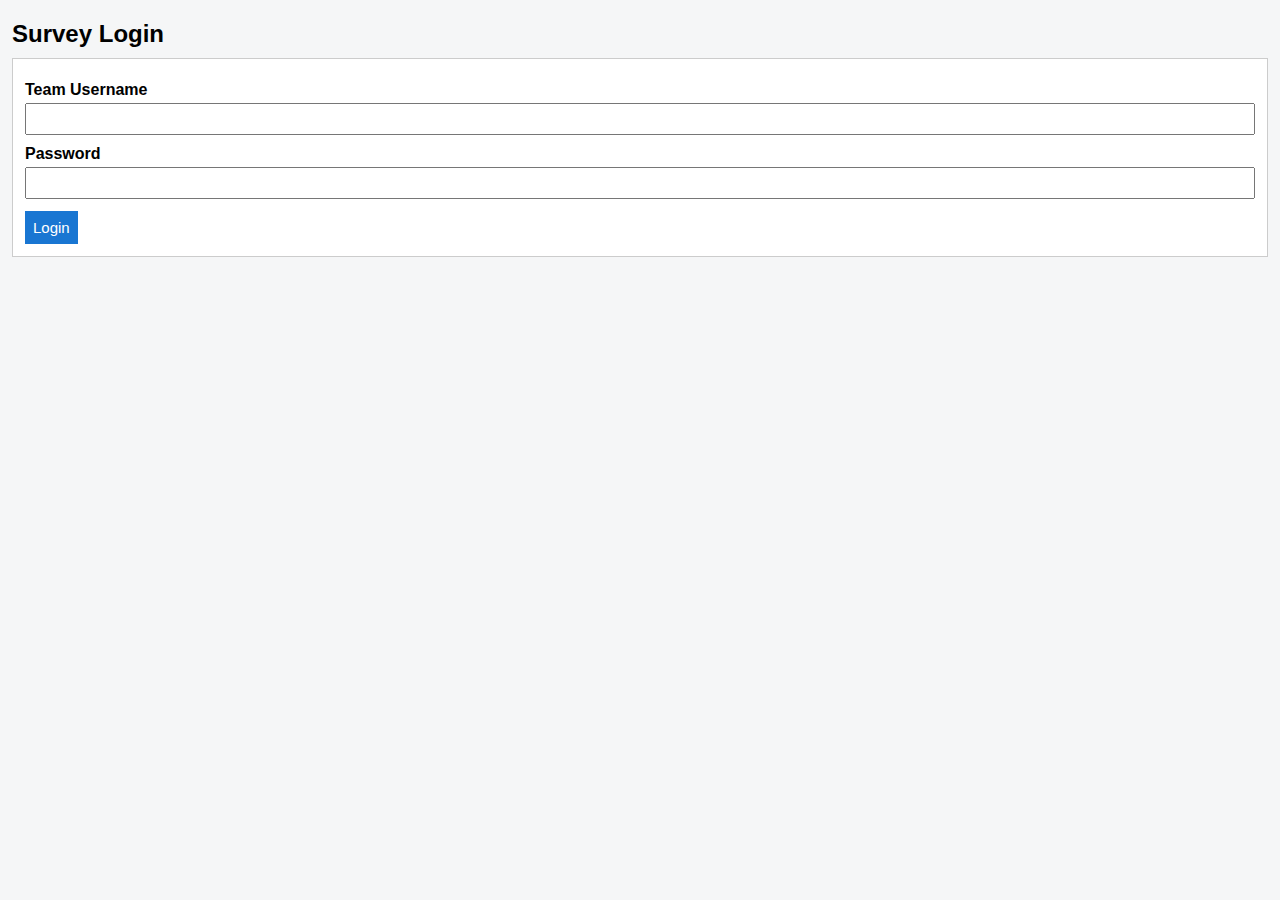
<file: index.html>
<!DOCTYPE html>
<html>
<head>
  <title>Socio-Economic Survey – Login</title>
  <link rel="stylesheet" href="css/style.css">
</head>
<body>

<h2>Survey Login</h2>

<div class="section">
  <label>Team Username</label>
  <input id="username">

  <label>Password</label>
  <input id="password" type="password">

  <button class="primary" id="loginBtn">Login</button>
</div>

<script src="js/auth.js"></script>
</body>
</html>
</file>
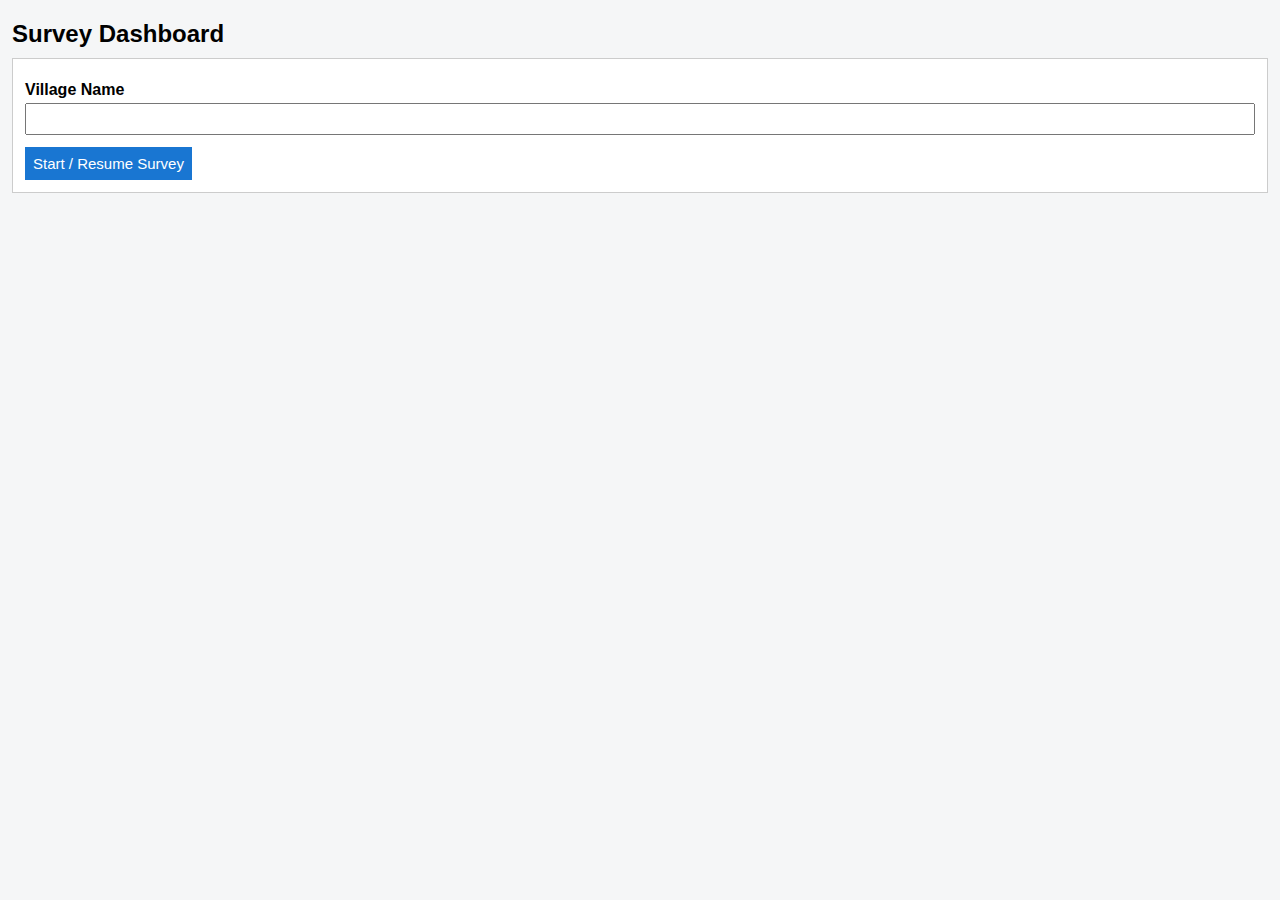
<file: dashboard.html>
<!DOCTYPE html>
<html>
<head>
  <title>Survey Dashboard</title>
  <link rel="stylesheet" href="css/style.css">
</head>
<body>

<h2>Survey Dashboard</h2>

<div class="section">
  <label>Village Name</label>
  <input id="villageName">

  <button class="primary" id="startBtn">Start / Resume Survey</button>
</div>

<script>
document.getElementById("startBtn").addEventListener("click", () => {
  const v = document.getElementById("villageName").value.trim();
  if (!v) {
    alert("Enter village name");
    return;
  }
  sessionStorage.setItem("village", v);
  window.location.href = "form1.html";
});
</script>

</body>
</html>
</file>
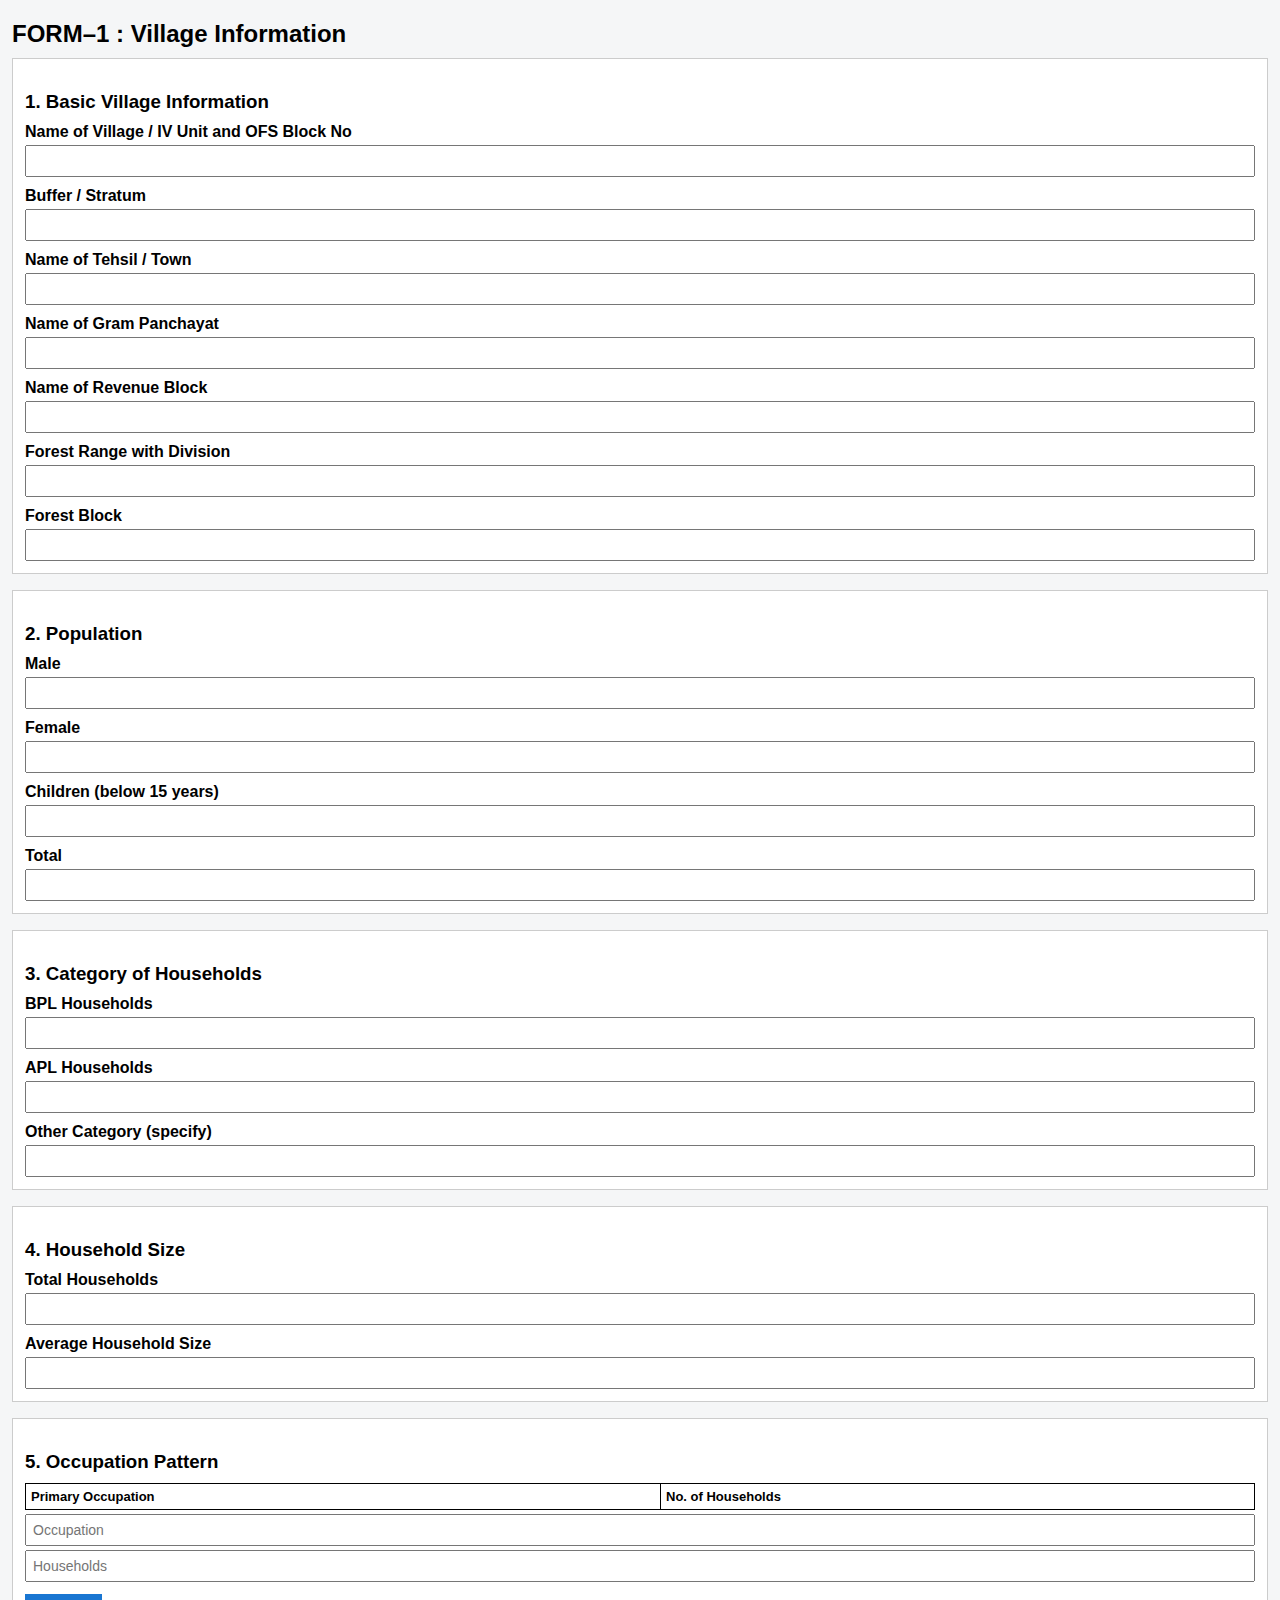
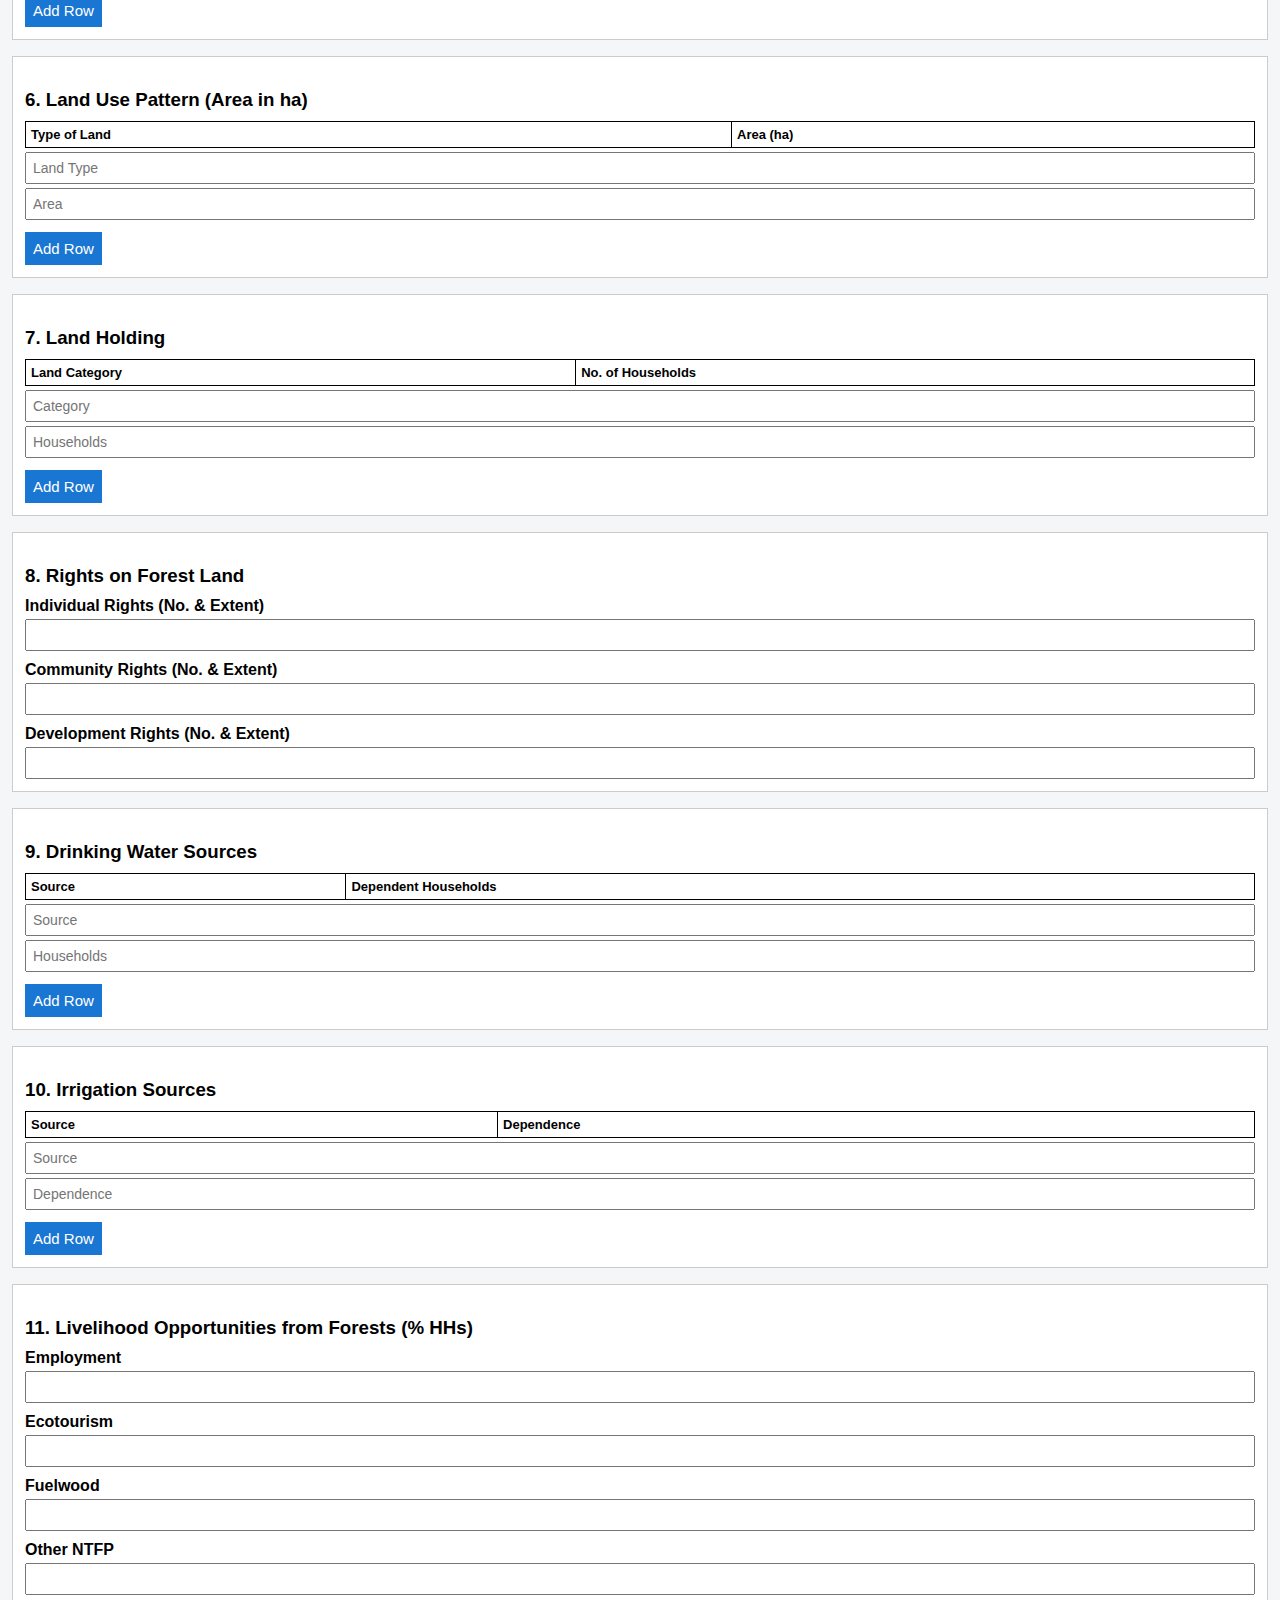
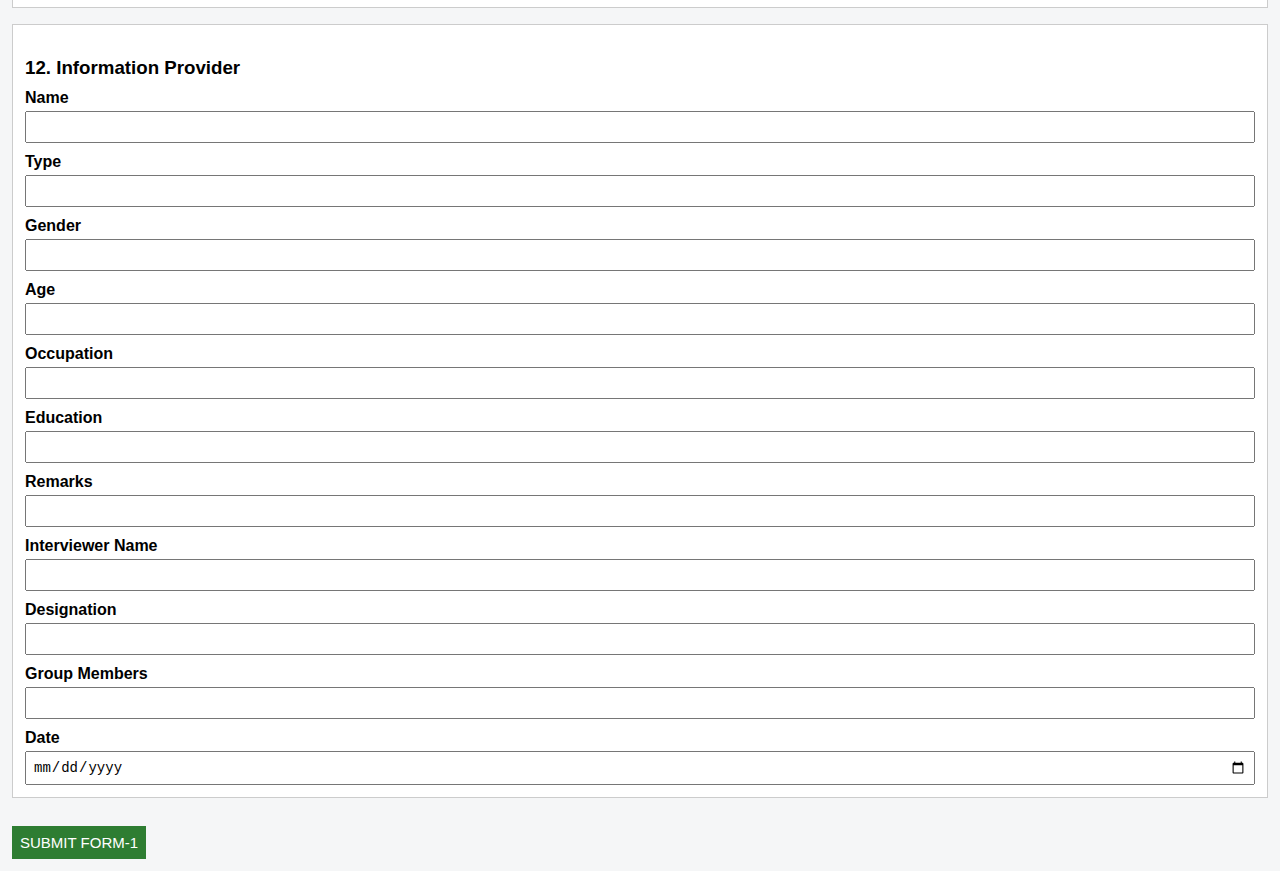
<file: form1.html>
<!DOCTYPE html>
<html>
<head>
  <title>Form-1 : Village Information</title>
  <link rel="stylesheet" href="css/style.css">
</head>
<body>

<h2>FORM–1 : Village Information</h2>

<form id="form1">

<!-- ================= BASIC INFORMATION ================= -->
<div class="section">
  <h3>1. Basic Village Information</h3>

  <label>Name of Village / IV Unit and OFS Block No</label>
  <input id="villageName">

  <label>Buffer / Stratum</label>
  <input id="bufferStratum">

  <label>Name of Tehsil / Town</label>
  <input id="tehsil">

  <label>Name of Gram Panchayat</label>
  <input id="panchayat">

  <label>Name of Revenue Block</label>
  <input id="revenueBlock">

  <label>Forest Range with Division</label>
  <input id="forestRange">

  <label>Forest Block</label>
  <input id="forestBlock">
</div>

<!-- ================= POPULATION ================= -->
<div class="section">
  <h3>2. Population</h3>

  <label>Male</label><input id="popMale">
  <label>Female</label><input id="popFemale">
  <label>Children (below 15 years)</label><input id="popChildren">
  <label>Total</label><input id="popTotal">
</div>

<!-- ================= HOUSEHOLD CATEGORY ================= -->
<div class="section">
  <h3>3. Category of Households</h3>

  <label>BPL Households</label><input id="hhBPL">
  <label>APL Households</label><input id="hhAPL">
  <label>Other Category (specify)</label><input id="hhOtherCat">
</div>

<!-- ================= HOUSEHOLD SIZE ================= -->
<div class="section">
  <h3>4. Household Size</h3>

  <label>Total Households</label><input id="totalHH">
  <label>Average Household Size</label><input id="avgHHSize">
</div>

<!-- ================= OCCUPATION ================= -->
<div class="section">
  <h3>5. Occupation Pattern</h3>

  <table>
    <thead>
      <tr><th>Primary Occupation</th><th>No. of Households</th></tr>
    </thead>
    <tbody id="occupationTable"></tbody>
  </table>

  <input id="occName" placeholder="Occupation">
  <input id="occHH" placeholder="Households">
  <button type="button" class="primary" id="addOccupationBtn">Add Row</button>
</div>

<!-- ================= LAND USE ================= -->
<div class="section">
  <h3>6. Land Use Pattern (Area in ha)</h3>

  <table>
    <thead>
      <tr><th>Type of Land</th><th>Area (ha)</th></tr>
    </thead>
    <tbody id="landUseTable"></tbody>
  </table>

  <input id="luType" placeholder="Land Type">
  <input id="luArea" placeholder="Area">
  <button type="button" class="primary" id="addLandUseBtn">Add Row</button>
</div>

<!-- ================= LAND HOLDING ================= -->
<div class="section">
  <h3>7. Land Holding</h3>

  <table>
    <thead>
      <tr><th>Land Category</th><th>No. of Households</th></tr>
    </thead>
    <tbody id="landHoldingTable"></tbody>
  </table>

  <input id="lhCat" placeholder="Category">
  <input id="lhHH" placeholder="Households">
  <button type="button" class="primary" id="addLandHoldingBtn">Add Row</button>
</div>

<!-- ================= FOREST RIGHTS ================= -->
<div class="section">
  <h3>8. Rights on Forest Land</h3>

  <label>Individual Rights (No. & Extent)</label><input id="indRights">
  <label>Community Rights (No. & Extent)</label><input id="comRights">
  <label>Development Rights (No. & Extent)</label><input id="devRights">
</div>

<!-- ================= DRINKING WATER ================= -->
<div class="section">
  <h3>9. Drinking Water Sources</h3>

  <table>
    <thead>
      <tr><th>Source</th><th>Dependent Households</th></tr>
    </thead>
    <tbody id="waterDrinkTable"></tbody>
  </table>

  <input id="wdSource" placeholder="Source">
  <input id="wdHH" placeholder="Households">
  <button type="button" class="primary" id="addWaterDrinkBtn">Add Row</button>
</div>

<!-- ================= IRRIGATION ================= -->
<div class="section">
  <h3>10. Irrigation Sources</h3>

  <table>
    <thead>
      <tr><th>Source</th><th>Dependence</th></tr>
    </thead>
    <tbody id="waterIrrTable"></tbody>
  </table>

  <input id="wiSource" placeholder="Source">
  <input id="wiVal" placeholder="Dependence">
  <button type="button" class="primary" id="addWaterIrrBtn">Add Row</button>
</div>

<!-- ================= LIVELIHOOD ================= -->
<div class="section">
  <h3>11. Livelihood Opportunities from Forests (% HHs)</h3>

  <label>Employment</label><input id="livEmployment">
  <label>Ecotourism</label><input id="livEcotourism">
  <label>Fuelwood</label><input id="livFuelwood">
  <label>Other NTFP</label><input id="livNTFP">
</div>

<!-- ================= INFORMANT ================= -->
<div class="section">
  <h3>12. Information Provider</h3>

  <label>Name</label><input id="informantName">
  <label>Type</label><input id="informantType">
  <label>Gender</label><input id="informantGender">
  <label>Age</label><input id="informantAge">
  <label>Occupation</label><input id="informantOccupation">
  <label>Education</label><input id="informantEducation">

  <label>Remarks</label><input id="remarks">

  <label>Interviewer Name</label><input id="interviewerName">
  <label>Designation</label><input id="interviewerDesignation">
  <label>Group Members</label><input id="groupMembers">
  <label>Date</label><input id="surveyDate" type="date">
</div>

<button type="submit" class="submit">SUBMIT FORM-1</button>

</form>

<script src="js/config.js"></script>
<script src="js/api.js"></script>
<script src="js/form1.js"></script>

</body>
</html>
</file>
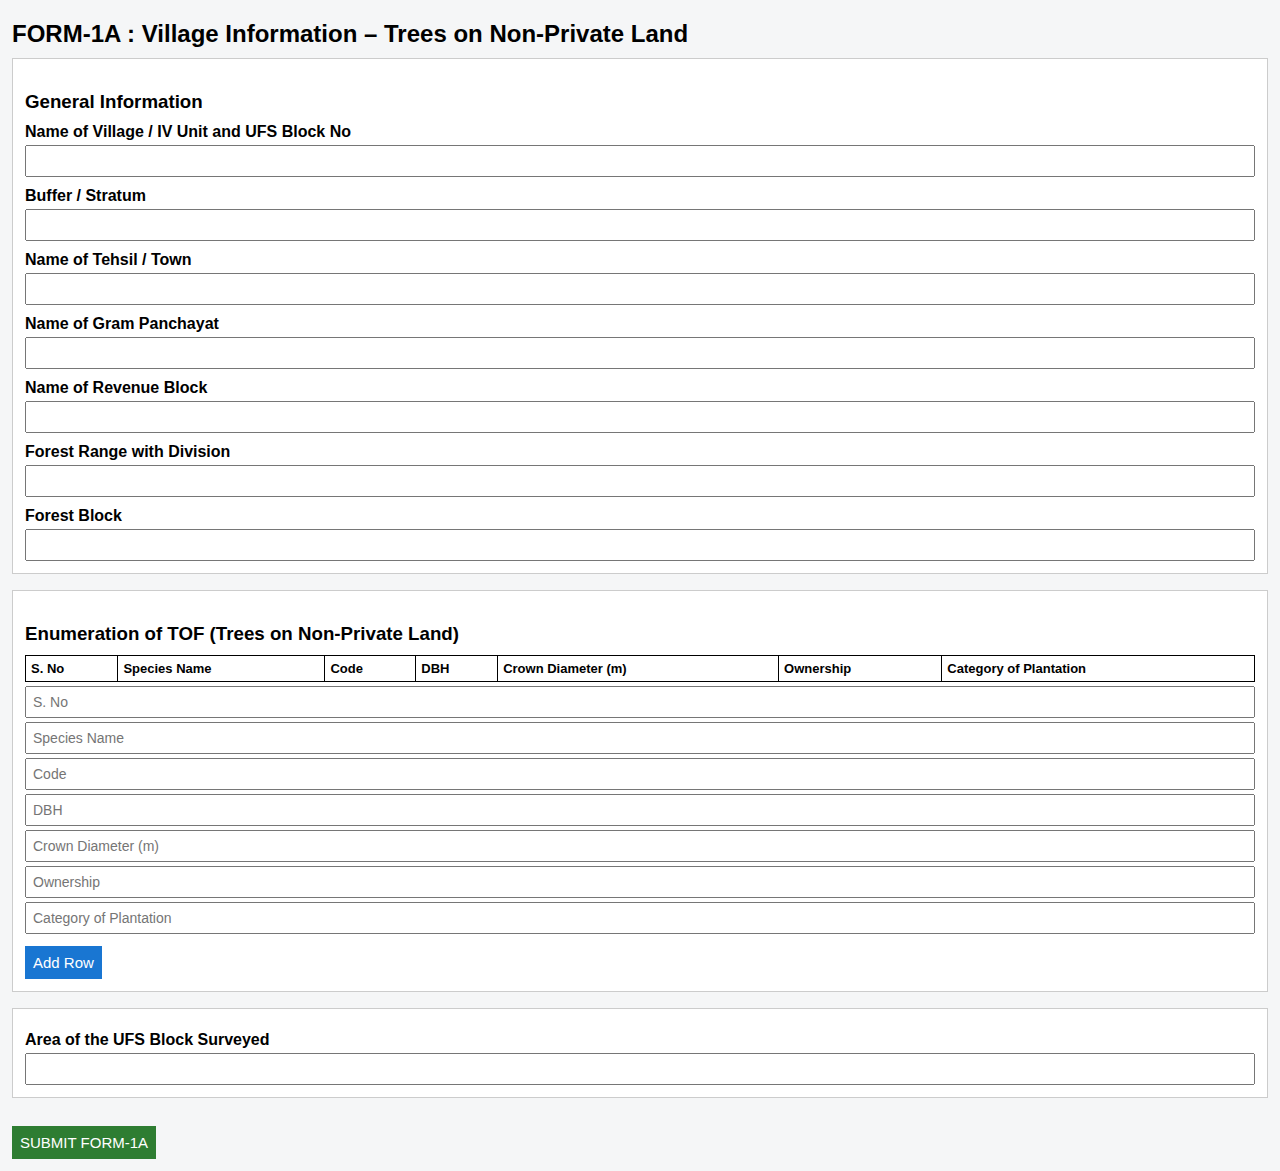
<file: form1a.html>
<!DOCTYPE html>
<html>
<head>
  <title>Form-1A : Trees on Non-Private Land</title>
  <link rel="stylesheet" href="css/style.css">
</head>
<body>

<h2>FORM-1A : Village Information – Trees on Non-Private Land</h2>

<form id="form1a">

<!-- ================= GENERAL INFORMATION ================= -->
<div class="section">
  <h3>General Information</h3>

  <label>Name of Village / IV Unit and UFS Block No</label>
  <input id="villageUnit">

  <label>Buffer / Stratum</label>
  <input id="buffer">

  <label>Name of Tehsil / Town</label>
  <input id="tehsil">

  <label>Name of Gram Panchayat</label>
  <input id="gp">

  <label>Name of Revenue Block</label>
  <input id="revBlock">

  <label>Forest Range with Division</label>
  <input id="rangeDivision">

  <label>Forest Block</label>
  <input id="forestBlock">
</div>

<!-- ================= ENUMERATION OF TOF ================= -->
<div class="section">
  <h3>Enumeration of TOF (Trees on Non-Private Land)</h3>

  <table>
    <thead>
      <tr>
        <th>S. No</th>
        <th>Species Name</th>
        <th>Code</th>
        <th>DBH</th>
        <th>Crown Diameter (m)</th>
        <th>Ownership</th>
        <th>Category of Plantation</th>
      </tr>
    </thead>
    <tbody id="tofTable"></tbody>
  </table>

  <input id="tofSno" placeholder="S. No">
  <input id="tofSpecies" placeholder="Species Name">
  <input id="tofCode" placeholder="Code">
  <input id="tofDbh" placeholder="DBH">
  <input id="tofCrown" placeholder="Crown Diameter (m)">
  <input id="tofOwner" placeholder="Ownership">
  <input id="tofCategory" placeholder="Category of Plantation">

  <button type="button" class="primary" id="addTOFBtn">Add Row</button>
</div>

<!-- ================= AREA ================= -->
<div class="section">
  <label>Area of the UFS Block Surveyed</label>
  <input id="ufsArea">
</div>

<button type="submit" class="submit">SUBMIT FORM-1A</button>

</form>

<script src="js/config.js"></script>
<script src="js/api.js"></script>
<script src="js/form1a.js"></script>

</body>
</html>
</file>
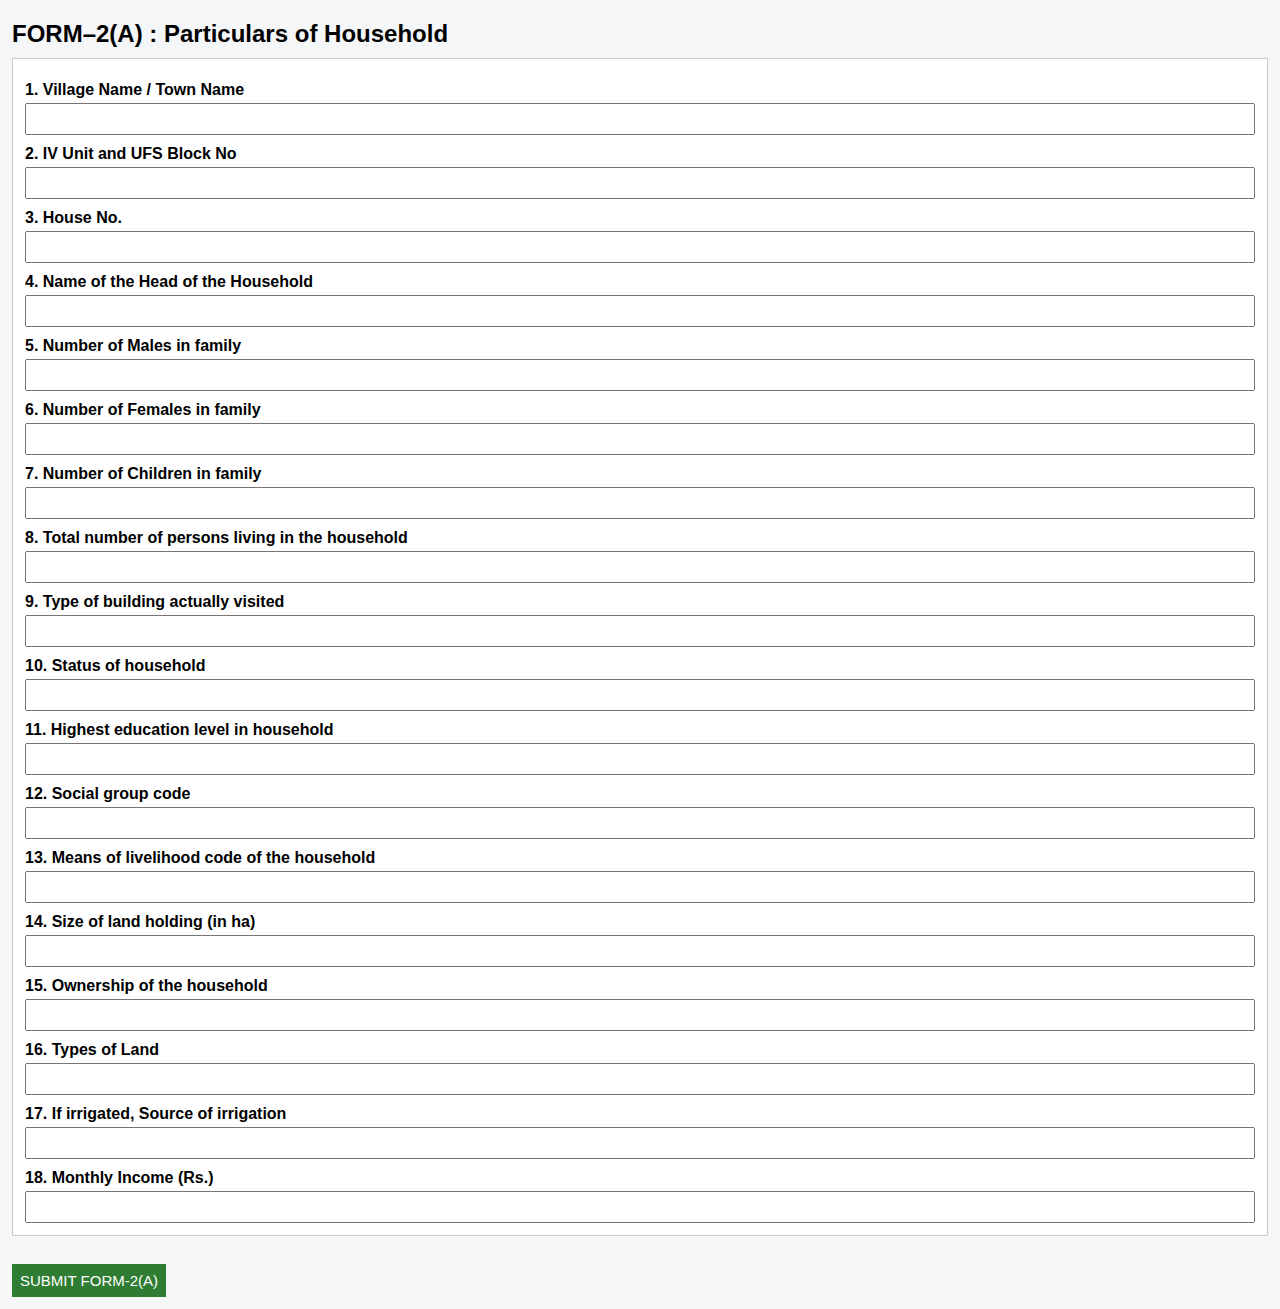
<file: form2a.html>
<!DOCTYPE html>
<html>
<head>
  <title>Form-2(A) : Particulars of Household</title>
  <link rel="stylesheet" href="css/style.css">
</head>
<body>

<h2>FORM–2(A) : Particulars of Household</h2>

<form id="form2a">

<div class="section">
  <label>1. Village Name / Town Name</label>
  <input id="villageName">

  <label>2. IV Unit and UFS Block No</label>
  <input id="ivUnit">

  <label>3. House No.</label>
  <input id="houseNo">

  <label>4. Name of the Head of the Household</label>
  <input id="headName">

  <label>5. Number of Males in family</label>
  <input id="maleCount" type="number">

  <label>6. Number of Females in family</label>
  <input id="femaleCount" type="number">

  <label>7. Number of Children in family</label>
  <input id="childCount" type="number">

  <label>8. Total number of persons living in the household</label>
  <input id="totalPersons" type="number">

  <label>9. Type of building actually visited</label>
  <input id="buildingType">

  <label>10. Status of household</label>
  <input id="householdStatus">

  <label>11. Highest education level in household</label>
  <input id="educationLevel">

  <label>12. Social group code</label>
  <input id="socialGroup">

  <label>13. Means of livelihood code of the household</label>
  <input id="livelihoodCode">

  <label>14. Size of land holding (in ha)</label>
  <input id="landSize">

  <label>15. Ownership of the household</label>
  <input id="ownership">

  <label>16. Types of Land</label>
  <input id="landType">

  <label>17. If irrigated, Source of irrigation</label>
  <input id="irrigationSource">

  <label>18. Monthly Income (Rs.)</label>
  <input id="monthlyIncome">
</div>

<button type="submit" class="submit">SUBMIT FORM-2(A)</button>

</form>

<script src="js/config.js"></script>
<script src="js/api.js"></script>
<script src="js/form2a.js"></script>

</body>
</html>
</file>
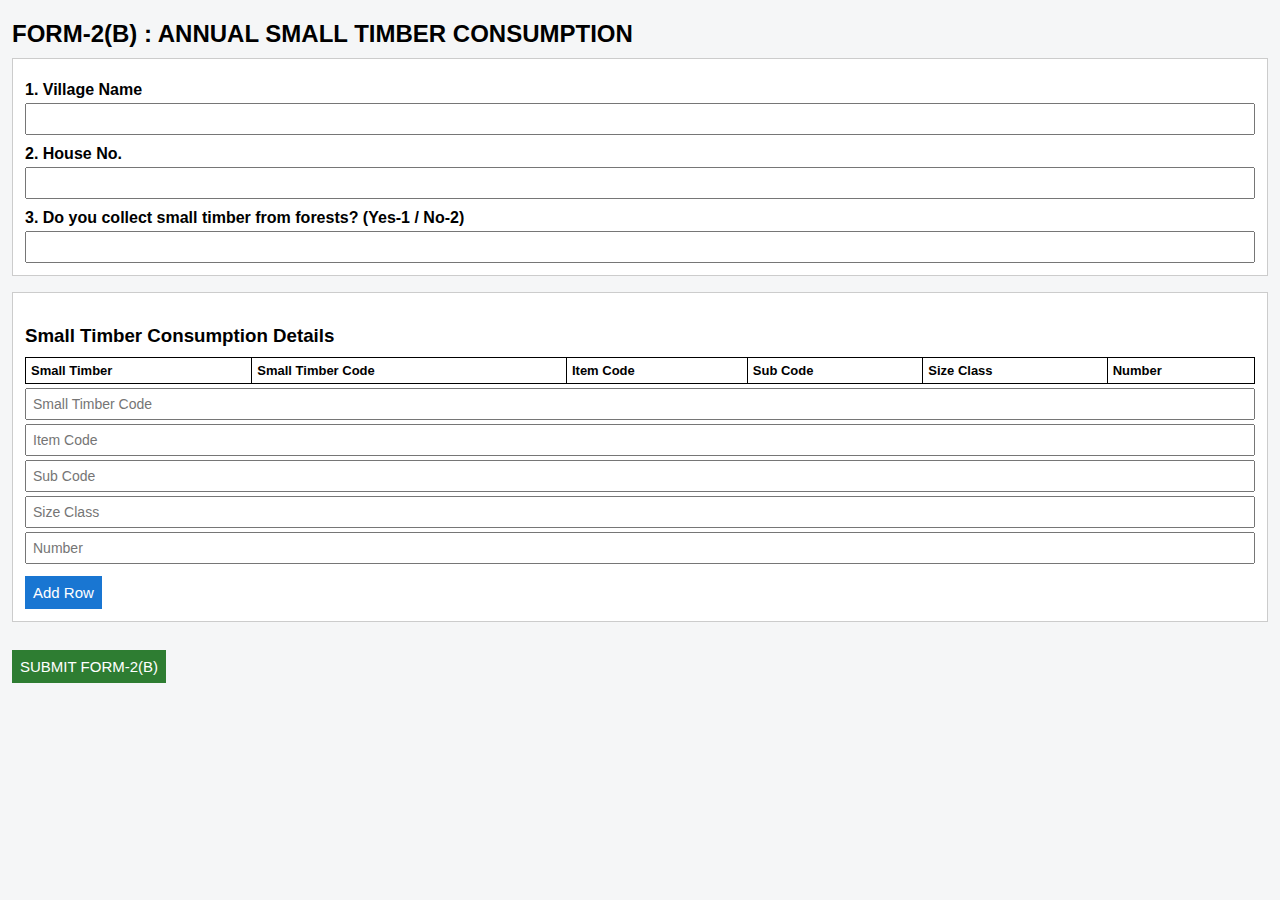
<file: form2b.html>
<!DOCTYPE html>
<html>
<head>
  <title>Form-2(B) : Annual Small Timber Consumption</title>
  <link rel="stylesheet" href="css/style.css">
</head>
<body>

<h2>FORM-2(B) : ANNUAL SMALL TIMBER CONSUMPTION</h2>

<form id="form2b">

<!-- ================= HOUSEHOLD INFO ================= -->
<div class="section">
  <label>1. Village Name</label>
  <input id="villageName">

  <label>2. House No.</label>
  <input id="houseNo">

  <label>3. Do you collect small timber from forests? (Yes-1 / No-2)</label>
  <input id="collectST">
</div>

<!-- ================= SMALL TIMBER TABLE ================= -->
<div class="section">
  <h3>Small Timber Consumption Details</h3>

  <table>
    <thead>
      <tr>
        <th>Small Timber</th>
        <th>Small Timber Code</th>
        <th>Item Code</th>
        <th>Sub Code</th>
        <th>Size Class</th>
        <th>Number</th>
      </tr>
    </thead>
    <tbody id="stTable"></tbody>
  </table>

  <!-- Paper uses fixed value “1” for Small Timber -->
  <input id="stCode" placeholder="Small Timber Code">
  <input id="itemCode" placeholder="Item Code">
  <input id="subCode" placeholder="Sub Code">
  <input id="sizeClass" placeholder="Size Class">
  <input id="number" placeholder="Number">

  <button type="button" class="primary" id="addSTBtn">Add Row</button>
</div>

<button type="submit" class="submit">SUBMIT FORM-2(B)</button>

</form>

<script src="js/config.js"></script>
<script src="js/api.js"></script>
<script src="js/form2b.js"></script>

</body>
</html>
</file>
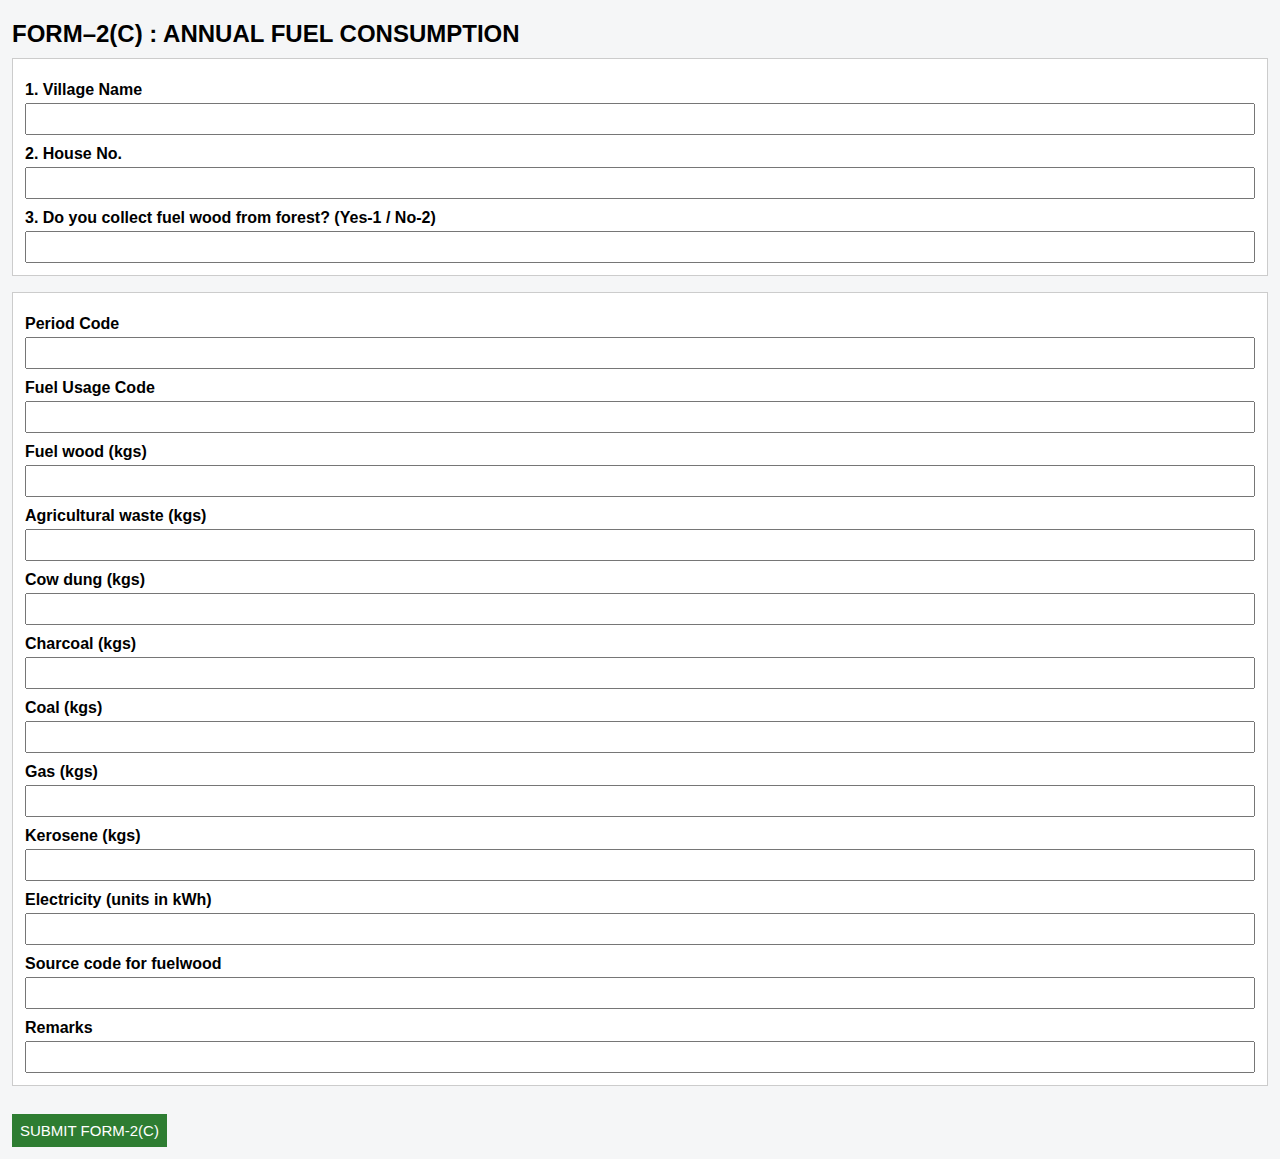
<file: form2c.html>
<!DOCTYPE html>
<html>
<head>
  <title>Form-2(C) : Annual Fuel Consumption</title>
  <link rel="stylesheet" href="css/style.css">
</head>
<body>

<h2>FORM–2(C) : ANNUAL FUEL CONSUMPTION</h2>

<form id="form2c">

<div class="section">
  <label>1. Village Name</label>
  <input id="villageName">

  <label>2. House No.</label>
  <input id="houseNo">

  <label>3. Do you collect fuel wood from forest? (Yes-1 / No-2)</label>
  <input id="collectFW">
</div>

<div class="section">
  <label>Period Code</label>
  <input id="periodCode">

  <label>Fuel Usage Code</label>
  <input id="fuelUsageCode">

  <label>Fuel wood (kgs)</label>
  <input id="fuelWood">

  <label>Agricultural waste (kgs)</label>
  <input id="agriWaste">

  <label>Cow dung (kgs)</label>
  <input id="cowDung">

  <label>Charcoal (kgs)</label>
  <input id="charcoal">

  <label>Coal (kgs)</label>
  <input id="coal">

  <label>Gas (kgs)</label>
  <input id="gas">

  <label>Kerosene (kgs)</label>
  <input id="kerosene">

  <label>Electricity (units in kWh)</label>
  <input id="electricity">

  <label>Source code for fuelwood</label>
  <input id="sourceCode">

  <label>Remarks</label>
  <input id="remarks">
</div>

<button type="submit" class="submit">SUBMIT FORM-2(C)</button>

</form>

<script src="js/config.js"></script>
<script src="js/api.js"></script>
<script src="js/form2c.js"></script>

</body>
</html>
</file>
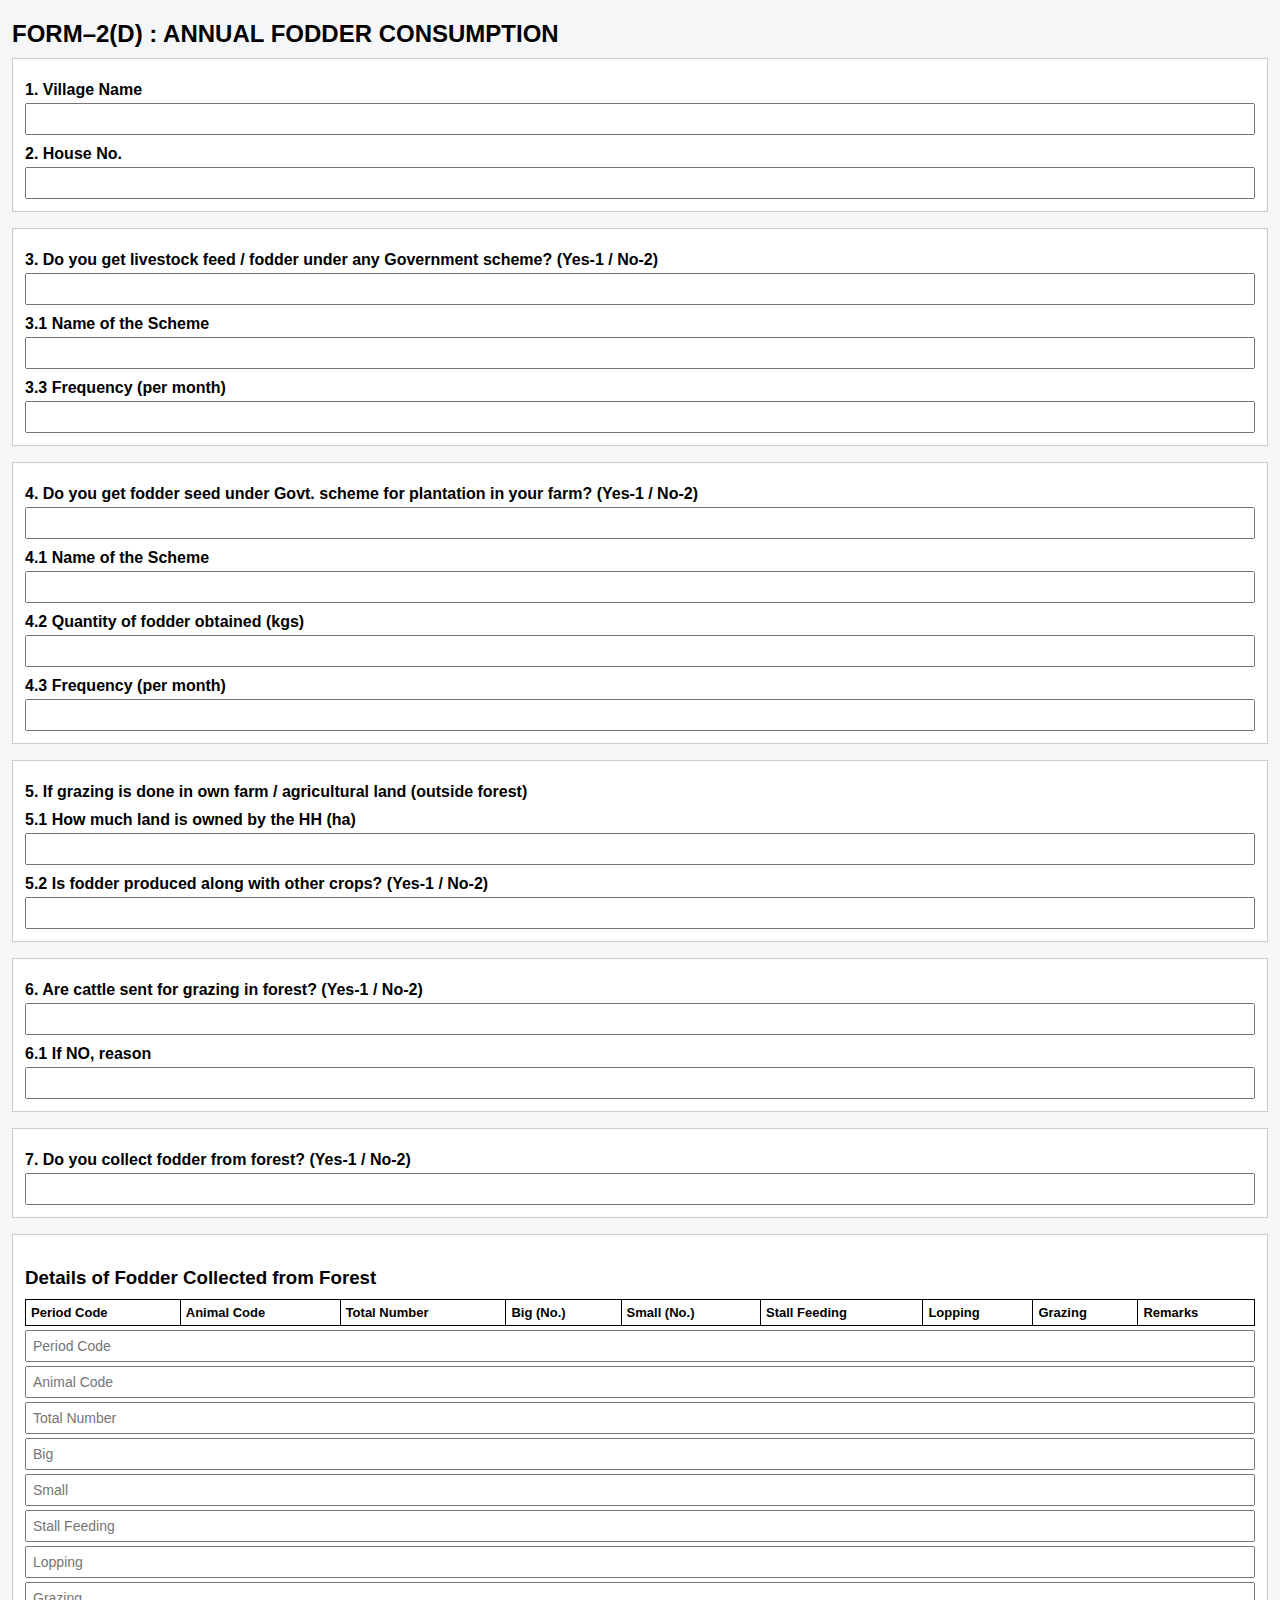
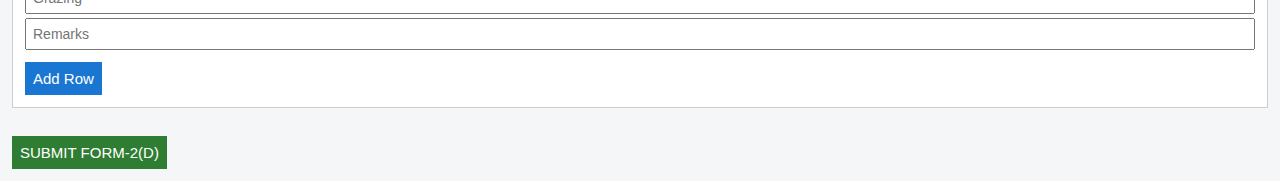
<file: form2d.html>
<!DOCTYPE html>
<html>
<head>
  <title>Form-2(D) : Annual Fodder Consumption</title>
  <link rel="stylesheet" href="css/style.css">
</head>
<body>

<h2>FORM–2(D) : ANNUAL FODDER CONSUMPTION</h2>

<form id="form2d">

<!-- ===== HOUSEHOLD IDENTIFICATION ===== -->
<div class="section">
  <label>1. Village Name</label>
  <input id="villageName">

  <label>2. House No.</label>
  <input id="houseNo">
</div>

<!-- ===== GOVERNMENT SCHEMES (FODDER / FEED) ===== -->
<div class="section">
  <label>3. Do you get livestock feed / fodder under any Government scheme? (Yes-1 / No-2)</label>
  <input id="govtFeed">

  <label>3.1 Name of the Scheme</label>
  <input id="feedSchemeName">

  <label>3.3 Frequency (per month)</label>
  <input id="feedFrequency">
</div>

<div class="section">
  <label>4. Do you get fodder seed under Govt. scheme for plantation in your farm? (Yes-1 / No-2)</label>
  <input id="fodderSeed">

  <label>4.1 Name of the Scheme</label>
  <input id="seedSchemeName">

  <label>4.2 Quantity of fodder obtained (kgs)</label>
  <input id="seedQty">

  <label>4.3 Frequency (per month)</label>
  <input id="seedFrequency">
</div>

<!-- ===== OWN FARM / GRAZING DETAILS ===== -->
<div class="section">
  <label>5. If grazing is done in own farm / agricultural land (outside forest)</label>

  <label>5.1 How much land is owned by the HH (ha)</label>
  <input id="landOwned">

  <label>5.2 Is fodder produced along with other crops? (Yes-1 / No-2)</label>
  <input id="fodderWithCrops">
</div>

<div class="section">
  <label>6. Are cattle sent for grazing in forest? (Yes-1 / No-2)</label>
  <input id="forestGrazing">

  <label>6.1 If NO, reason</label>
  <input id="noForestReason">
</div>

<div class="section">
  <label>7. Do you collect fodder from forest? (Yes-1 / No-2)</label>
  <input id="collectForestFodder">
</div>

<!-- ===== FODDER CONSUMPTION TABLE ===== -->
<div class="section">
  <h3>Details of Fodder Collected from Forest</h3>

  <table>
    <thead>
      <tr>
        <th>Period Code</th>
        <th>Animal Code</th>
        <th>Total Number</th>
        <th>Big (No.)</th>
        <th>Small (No.)</th>
        <th>Stall Feeding</th>
        <th>Lopping</th>
        <th>Grazing</th>
        <th>Remarks</th>
      </tr>
    </thead>
    <tbody id="fodderTable"></tbody>
  </table>

  <input id="periodCode" placeholder="Period Code">
  <input id="animalCode" placeholder="Animal Code">
  <input id="totalNo" placeholder="Total Number">
  <input id="bigNo" placeholder="Big">
  <input id="smallNo" placeholder="Small">
  <input id="stallFeeding" placeholder="Stall Feeding">
  <input id="lopping" placeholder="Lopping">
  <input id="grazing" placeholder="Grazing">
  <input id="remarks" placeholder="Remarks">

  <button type="button" class="primary" id="addFodderBtn">Add Row</button>
</div>

<button type="submit" class="submit">SUBMIT FORM-2(D)</button>

</form>

<script src="js/config.js"></script>
<script src="js/api.js"></script>
<script src="js/form2d.js"></script>

</body>
</html>
</file>
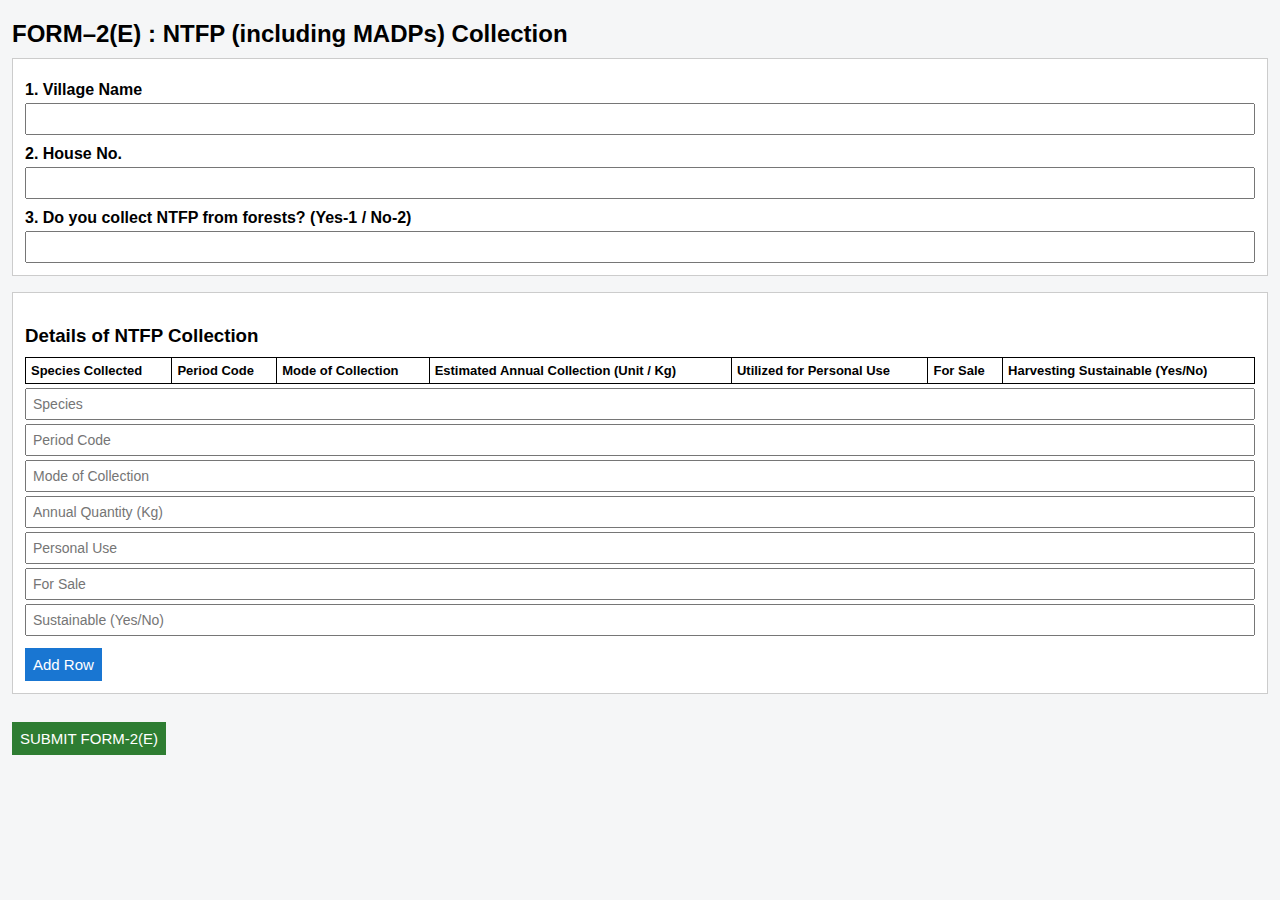
<file: form2e.html>
<!DOCTYPE html>
<html>
<head>
  <title>Form-2(E) : NTFP Collection</title>
  <link rel="stylesheet" href="css/style.css">
</head>
<body>

<h2>FORM–2(E) : NTFP (including MADPs) Collection</h2>

<form id="form2e">

<!-- ===== HOUSEHOLD IDENTIFICATION ===== -->
<div class="section">
  <label>1. Village Name</label>
  <input id="villageName">

  <label>2. House No.</label>
  <input id="houseNo">

  <label>3. Do you collect NTFP from forests? (Yes-1 / No-2)</label>
  <input id="collectNTFP">
</div>

<!-- ===== NTFP COLLECTION TABLE ===== -->
<div class="section">
  <h3>Details of NTFP Collection</h3>

  <table>
    <thead>
      <tr>
        <th>Species Collected</th>
        <th>Period Code</th>
        <th>Mode of Collection</th>
        <th>Estimated Annual Collection (Unit / Kg)</th>
        <th>Utilized for Personal Use</th>
        <th>For Sale</th>
        <th>Harvesting Sustainable (Yes/No)</th>
      </tr>
    </thead>
    <tbody id="ntfpTable"></tbody>
  </table>

  <input id="species" placeholder="Species">
  <input id="periodCode" placeholder="Period Code">
  <input id="modeCollection" placeholder="Mode of Collection">
  <input id="annualQty" placeholder="Annual Quantity (Kg)">
  <input id="personalUse" placeholder="Personal Use">
  <input id="forSale" placeholder="For Sale">
  <input id="sustainable" placeholder="Sustainable (Yes/No)">

  <button type="button" class="primary" id="addNTFPBtn">Add Row</button>
</div>

<button type="submit" class="submit">SUBMIT FORM-2(E)</button>

</form>

<script src="js/config.js"></script>
<script src="js/api.js"></script>
<script src="js/form2e.js"></script>

</body>
</html>
</file>
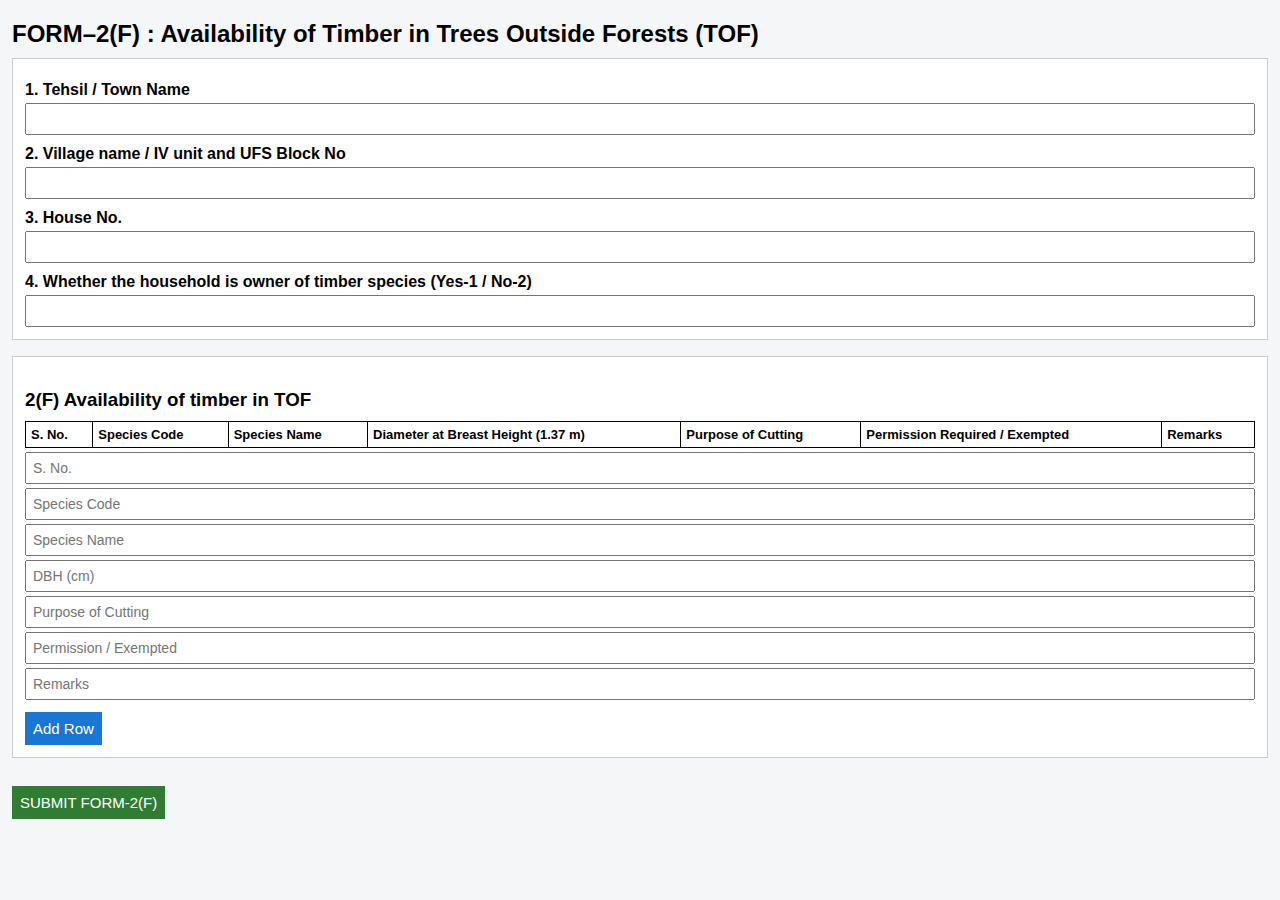
<file: form2f.html>
<!DOCTYPE html>
<html>
<head>
  <title>Form-2(F) : Availability of Timber in TOF</title>
  <link rel="stylesheet" href="css/style.css">
</head>
<body>

<h2>FORM–2(F) : Availability of Timber in Trees Outside Forests (TOF)</h2>

<form id="form2f">

<!-- ===== HOUSEHOLD IDENTIFICATION ===== -->
<div class="section">
  <label>1. Tehsil / Town Name</label>
  <input id="tehsilName">

  <label>2. Village name / IV unit and UFS Block No</label>
  <input id="villageName">

  <label>3. House No.</label>
  <input id="houseNo">

  <label>
    4. Whether the household is owner of timber species  
    (Yes-1 / No-2)
  </label>
  <input id="ownerTimber">
</div>

<!-- ===== TOF TIMBER TABLE ===== -->
<div class="section">
  <h3>2(F) Availability of timber in TOF</h3>

  <table>
    <thead>
      <tr>
        <th>S. No.</th>
        <th>Species Code</th>
        <th>Species Name</th>
        <th>Diameter at Breast Height (1.37 m)</th>
        <th>Purpose of Cutting</th>
        <th>Permission Required / Exempted</th>
        <th>Remarks</th>
      </tr>
    </thead>
    <tbody id="tofTimberTable"></tbody>
  </table>

  <input id="sno" placeholder="S. No.">
  <input id="speciesCode" placeholder="Species Code">
  <input id="speciesName" placeholder="Species Name">
  <input id="dbh" placeholder="DBH (cm)">
  <input id="cutPurpose" placeholder="Purpose of Cutting">
  <input id="permission" placeholder="Permission / Exempted">
  <input id="remarks" placeholder="Remarks">

  <button type="button" class="primary" id="addTOFTimberBtn">
    Add Row
  </button>
</div>

<button type="submit" class="submit">SUBMIT FORM-2(F)</button>

</form>

<script src="js/config.js"></script>
<script src="js/api.js"></script>
<script src="js/form2f.js"></script>

</body>
</html>
</file>
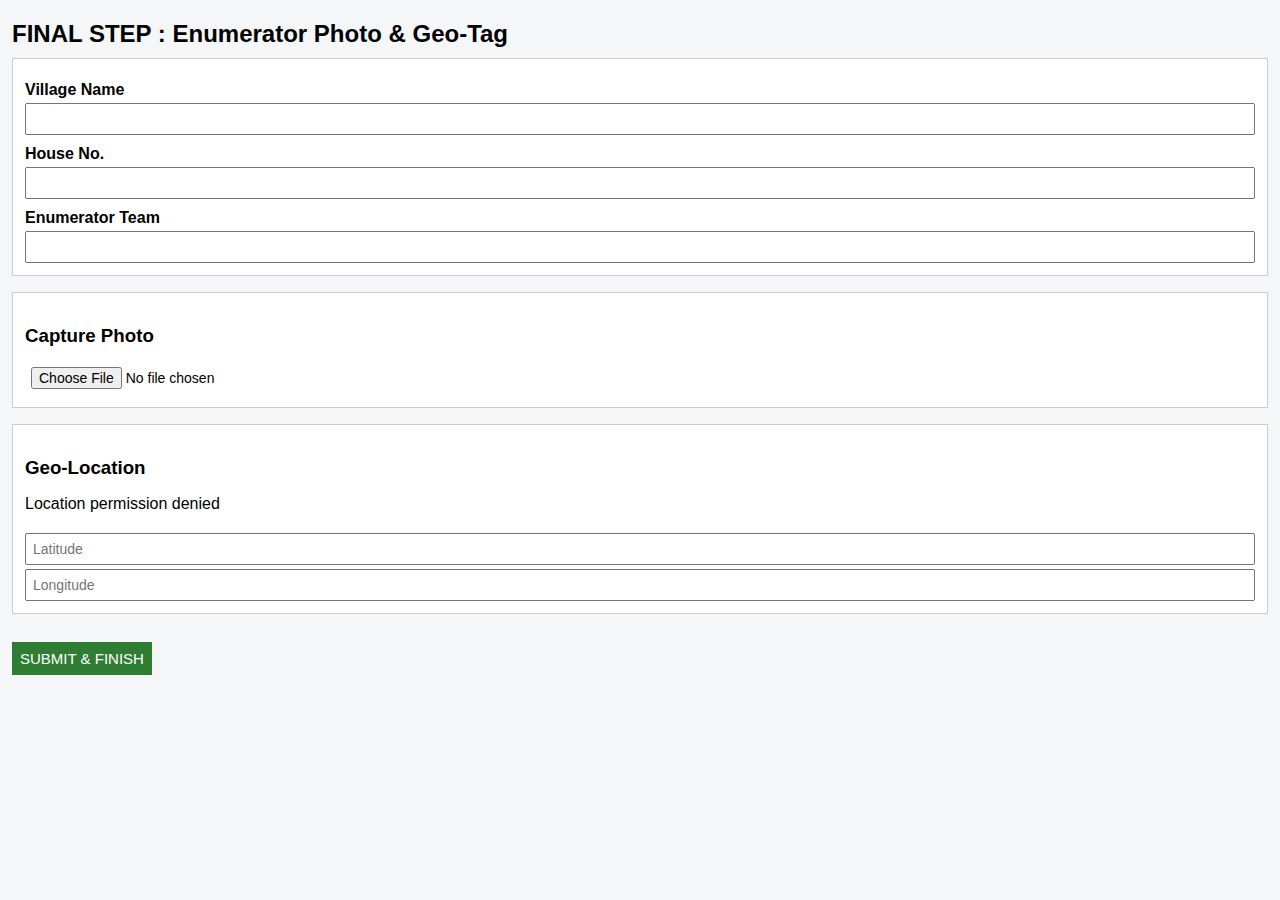
<file: photo.html>
<!DOCTYPE html>
<html>
<head>
  <title>Household Photo & Geo-Tag</title>
  <link rel="stylesheet" href="css/style.css">
</head>
<body>

<h2>FINAL STEP : Enumerator Photo & Geo-Tag</h2>

<form id="photoForm">

<div class="section">
  <label>Village Name</label>
  <input id="villageName" readonly>

  <label>House No.</label>
  <input id="houseNo" readonly>

  <label>Enumerator Team</label>
  <input id="teamName" readonly>
</div>

<div class="section">
  <h3>Capture Photo</h3>
  <input type="file" id="photoInput" accept="image/*" capture="camera">
</div>

<div class="section">
  <h3>Geo-Location</h3>
  <p id="locationStatus">Fetching location…</p>

  <input id="latitude" placeholder="Latitude" readonly>
  <input id="longitude" placeholder="Longitude" readonly>
</div>

<button type="submit" class="submit">SUBMIT & FINISH</button>

</form>

<script src="js/config.js"></script>
<script src="js/api.js"></script>
<script src="js/photo.js"></script>

</body>
</html>
</file>
<file: css/style.css>
/* ===== BASE ===== */
body {
  font-family: Arial, Helvetica, sans-serif;
  margin: 12px;
  background: #f5f6f7;
  color: #000;
}

h2, h3 {
  margin-top: 20px;
  margin-bottom: 10px;
}

label {
  font-weight: bold;
  display: block;
  margin-top: 10px;
}

/* ===== INPUTS ===== */
input, select, textarea {
  width: 100%;
  padding: 6px;
  margin-top: 4px;
  box-sizing: border-box;
  font-size: 14px;
}

/* ===== TABLES (PAPER FAITHFUL) ===== */
table {
  width: 100%;
  border-collapse: collapse;
  margin-top: 10px;
}

table th,
table td {
  border: 1px solid #000;
  padding: 5px;
  font-size: 13px;
  text-align: left;
}

/* ===== SECTIONS ===== */
.section {
  background: #fff;
  padding: 12px;
  margin-bottom: 16px;
  border: 1px solid #ccc;
}

/* ===== BUTTONS ===== */
button {
  margin-top: 12px;
  padding: 8px;
  font-size: 15px;
  border: none;
  cursor: pointer;
}

button.primary {
  background: #1976d2;
  color: #fff;
}

button.submit {
  background: #2e7d32;
  color: #fff;
}

/* ===== MOBILE ===== */
@media (max-width: 768px) {
  body {
    margin: 8px;
  }

  table th, table td {
    font-size: 12px;
  }
}
</file>
